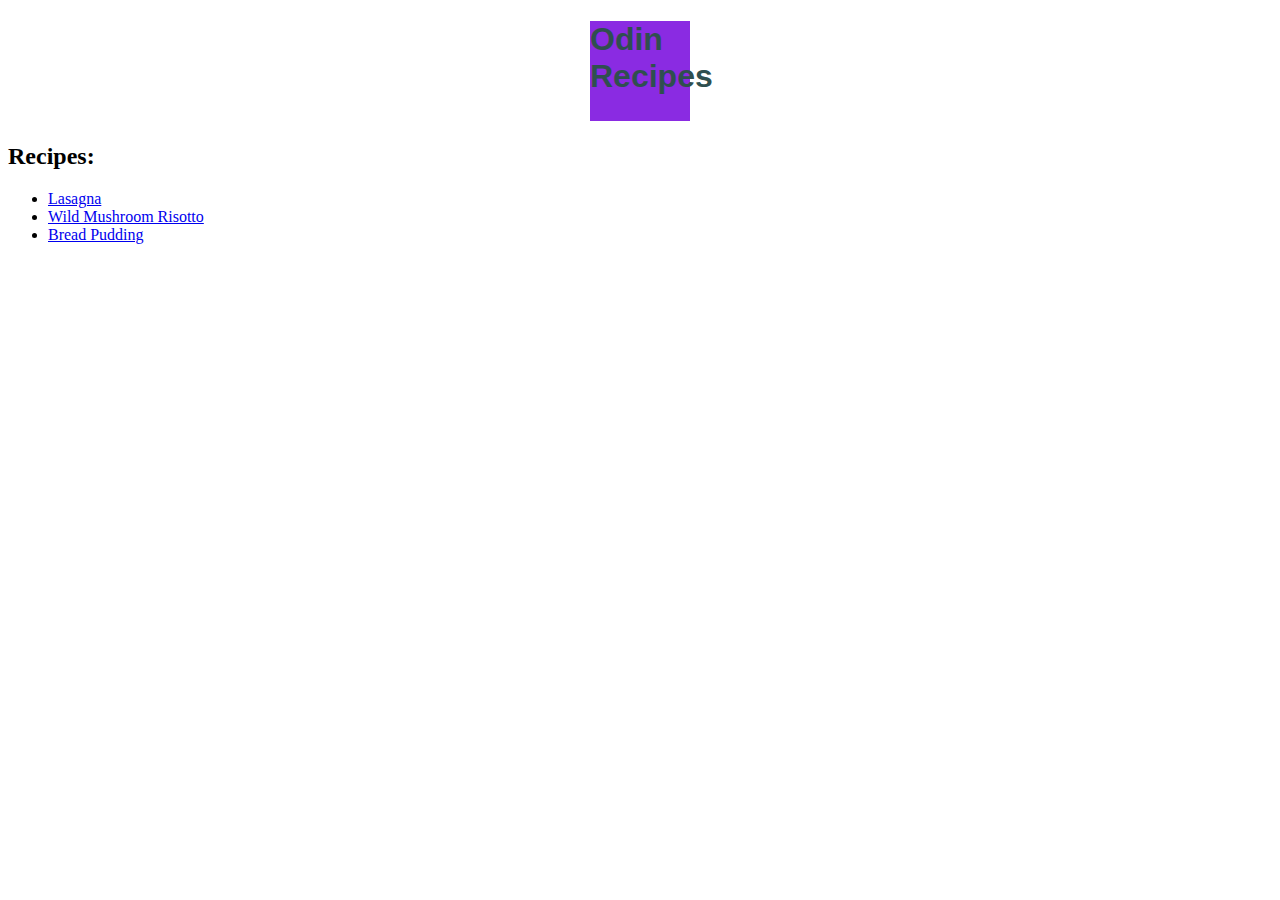
<file: index.html>
<!DOCTYPE html>
<html>
    <head>
        <link rel="stylesheet" href="./styles.css"/>
        <meta charset="utf-8"/>
    </head>

    <body>
        <h1>Odin Recipes</h1>
        
        <h2>Recipes:</h2>
        <ul>
            <li><a href='./Recipes/lasagna.html'>Lasagna</a></li>
            <li><a href='./Recipes/risotto.html'>Wild Mushroom Risotto</a></li>
            <li><a href='./Recipes/bread_pudding.html'>Bread Pudding</a></li>
        </ul>
    </body>
</html>
</file>
<file: styles.css>
h1{
    height: 100px;
    width: 100px;
    background-color: blueviolet;
    font-family: Arial, sans-serif;
    font-weight: bold;
    position: center;
    color: darkslategray;
    margin-left: auto;
    margin-right: auto;
    }

.lasagna{
    background-color:darkseagreen;
}

.risotto{
    background-color: goldenrod;
}

.bread_pudding{
    background-color: red;
}

img[src*'risotto_photo']{
    height:100px;
    width:100px;
}
</file>
